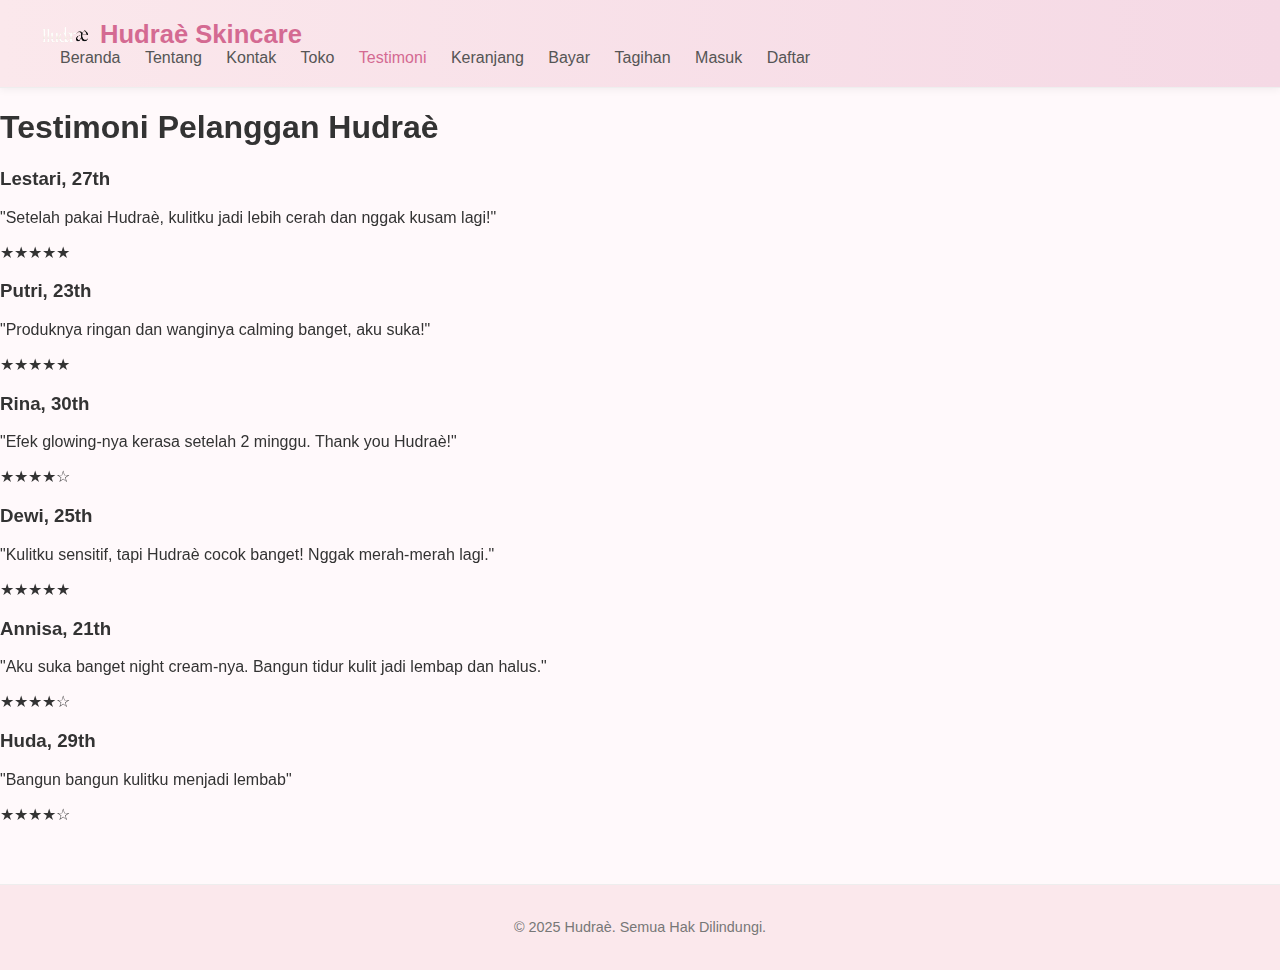
<file: testimoni.html>
<!DOCTYPE html>
<html lang="id">
<head>
  <meta charset="UTF-8" />
  <meta name="viewport" content="width=device-width, initial-scale=1.0" />
  <title>Testimoni Pelanggan | Hudraè Skincare</title>
  <link rel="stylesheet" href="styleindex.css" />
  <link rel="stylesheet" href="https://unpkg.com/aos@2.3.1/dist/aos.css">
  <link rel="icon" href="images/logo.png" />
</head>
<body>
  <header class="site-header">
    <div class="container">
      <div class="logo">
        <img src="images/logo.png" alt="Logo Hudraè" />
        <span>Hudraè Skincare</span>
      </div>
      <nav class="nav">
        <a href="index.html">Beranda</a>
        <a href="about.html">Tentang</a>
        <a href="contact.html">Kontak</a>
        <a href="shop.html">Toko</a>
        <a href="testimoni.html" class="active">Testimoni</a>
        <a href="cart.html">Keranjang</a>
        <a href="checkout.html">Bayar</a>
        <a href="invoice.html">Tagihan</a>
        <a href="login.html">Masuk</a>
        <a href="register.html">Daftar</a>
      </nav>
    </div>
  </header>

  <section class="testimoni-full" data-aos="fade-up">
    <h1>Testimoni Pelanggan Hudraè</h1>
    <div class="testimoni-list">
      <div class="testimoni-item" data-aos="fade-up" data-aos-delay="100">
        <h3>Lestari, 27th</h3>
        <p>"Setelah pakai Hudraè, kulitku jadi lebih cerah dan nggak kusam lagi!"</p>
        <div class="stars">★★★★★</div>
      </div>

      <div class="testimoni-item" data-aos="fade-up" data-aos-delay="200">
        <h3>Putri, 23th</h3>
        <p>"Produknya ringan dan wanginya calming banget, aku suka!"</p>
        <div class="stars">★★★★★</div>
      </div>

      <div class="testimoni-item" data-aos="fade-up" data-aos-delay="300">
        <h3>Rina, 30th</h3>
        <p>"Efek glowing-nya kerasa setelah 2 minggu. Thank you Hudraè!"</p>
        <div class="stars">★★★★☆</div>
      </div>

      <div class="testimoni-item" data-aos="fade-up" data-aos-delay="400">
        <h3>Dewi, 25th</h3>
        <p>"Kulitku sensitif, tapi Hudraè cocok banget! Nggak merah-merah lagi."</p>
        <div class="stars">★★★★★</div>
      </div>

      <div class="testimoni-item" data-aos="fade-up" data-aos-delay="500">
        <h3>Annisa, 21th</h3>
        <p>"Aku suka banget night cream-nya. Bangun tidur kulit jadi lembap dan halus."</p>
        <div class="stars">★★★★☆</div>
      </div>

      <div class="testimoni-item" data-aos="fade-up" data-aos-delay="500">
        <h3>Huda, 29th</h3>
        <p>"Bangun bangun kulitku menjadi lembab"</p>
        <div class="stars">★★★★☆</div>
      </div>
    </div>
  </section>

  <footer>
    <p>&copy; 2025 Hudraè. Semua Hak Dilindungi.</p>
  </footer>

  <script src="https://unpkg.com/aos@2.3.1/dist/aos.js"></script>
  <script>
    AOS.init();
  </script>
</body>
</html>
</file>
<file: styleindex.css>
/* RESET & UMUM */
body {
  margin: 0;
  padding: 0;
  font-family: 'Poppins', sans-serif;
  background: #fff9fb;
  color: #333;
}

a {
  text-decoration: none;
  color: inherit;
}

/* HEADER */
.site-header {
  background: linear-gradient(to right, #fbe8ec, #f5d9e5);
  padding: 20px 40px;
  box-shadow: 0 2px 8px rgba(0,0,0,0.05);
  border-bottom: 1px solid #eee;
  display: flex;
  justify-content: space-between;
  align-items: center;
}

.logo {
  display: flex;
  align-items: center;
  gap: 10px;
  font-size: 1.6rem;
  font-weight: 600;
  color: #d46a92;
}

.logo img {
  width: 50px;
  height: 20px;
}

.nav a {
  margin-left: 20px;
  font-weight: 500;
  color: #555;
  transition: color 0.3s ease;
}

.nav a.active,
.nav a:hover {
  color: #d46a92;
}

/* HERO */
.hero {
  padding: 80px 10% 60px;
  background: #fff0f5;
  text-align: center;
}

.hero h1 {
  font-size: 2.5rem;
  margin-bottom: 20px;
  color: #d46a92;
}

.hero span {
  color: #b94f7b;
}

.hero p {
  font-size: 1.1rem;
  color: #444;
  margin-bottom: 30px;
}

.btn-cta {
  display: inline-block;
  background: #d46a92;
  color: white;
  padding: 12px 24px;
  border-radius: 8px;
  font-weight: bold;
  transition: background 0.3s ease;
}

.btn-cta:hover {
  background: #b94f7b;
}

/* FITUR SECTION */
.fitur-section {
  padding: 60px 10%;
  background: #fff9fb;
  text-align: center;
}

.fitur-section h2 {
  font-size: 2rem;
  margin-bottom: 40px;
  color: #d46a92;
}

.fitur-grid {
  display: grid;
  grid-template-columns: repeat(auto-fit, minmax(220px, 1fr));
  gap: 30px;
}

.fitur-item {
  background: #ffffff;
  padding: 30px;
  border-radius: 12px;
  box-shadow: 0 4px 12px rgba(0,0,0,0.05);
  text-align: center;
}

.fitur-item img {
  width: 60px;
  margin-bottom: 15px;
}

.fitur-item h4 {
  margin-bottom: 10px;
  color: #b94f7b;
}

/* PRODUK */

.fitur-item img {
  width: 200px;
  height: 200px;
  object-fit: cover;
  border-radius: 10px;
  margin-bottom: 15px;
}

.produk-section {
  padding: 60px 10%;
  background: #ffffff;
  text-align: center;
}

.produk-section h2 {
  font-size: 2rem;
  margin-bottom: 40px;
  color: #d46a92;
}

.produk-container {
  display: grid;
  grid-template-columns: repeat(auto-fit, minmax(240px, 1fr));
  gap: 30px;
}

.produk-card {
  background: #fff;
  padding: 20px;
  border-radius: 12px;
  box-shadow: 0 4px 12px rgba(0,0,0,0.05);
  transition: transform 0.3s ease;
  text-align: left;
}

.produk-card:hover {
  transform: translateY(-5px);
}

.produk-card img {
  width: 100%;
  border-radius: 10px;
  margin-bottom: 15px;
  object-fit: cover;
  max-height: 180px;
}

.produk-card h4 {
  font-size: 1.1rem;
  color: #d46a92;
  margin-bottom: 8px;
}

.produk-card p {
  font-size: 0.95rem;
  color: #555;
  margin-bottom: 10px;
}

.produk-card .harga {
  font-weight: bold;
  color: #b94f7b;
  margin-bottom: 15px;
}

.btn-produk {
  display: inline-block;
  background: #d46a92;
  color: white;
  padding: 8px 16px;
  border-radius: 6px;
  font-weight: bold;
  transition: background 0.3s ease;
}

.btn-produk:hover {
  background: #b94f7b;
}

/* TESTIMONI PREVIEW */
.testimonial-preview {
  background: #fff9fb;
  padding: 60px 10%;
  text-align: center;
}

.testimonial-preview h2 {
  color: #d46a92;
  margin-bottom: 40px;
}

.testimonial-items {
  display: flex;
  gap: 30px;
  flex-wrap: wrap;
  justify-content: center;
}

.testimonial-card {
  background: white;
  padding: 30px;
  border-radius: 12px;
  box-shadow: 0 4px 12px rgba(0,0,0,0.05);
  width: 280px;
  text-align: left;
}

.testimonial-card p {
  font-size: 0.95rem;
  color: #444;
  margin-bottom: 10px;
}

.testimonial-card h4 {
  font-size: 0.9rem;
  color: #b94f7b;
}

/* FOOTER */
footer {
  background: #fbe8ec;
  padding: 20px;
  text-align: center;
  font-size: 0.9rem;
  color: #777;
  border-top: 1px solid #eee;
  margin-top: 60px;
}
</file>
